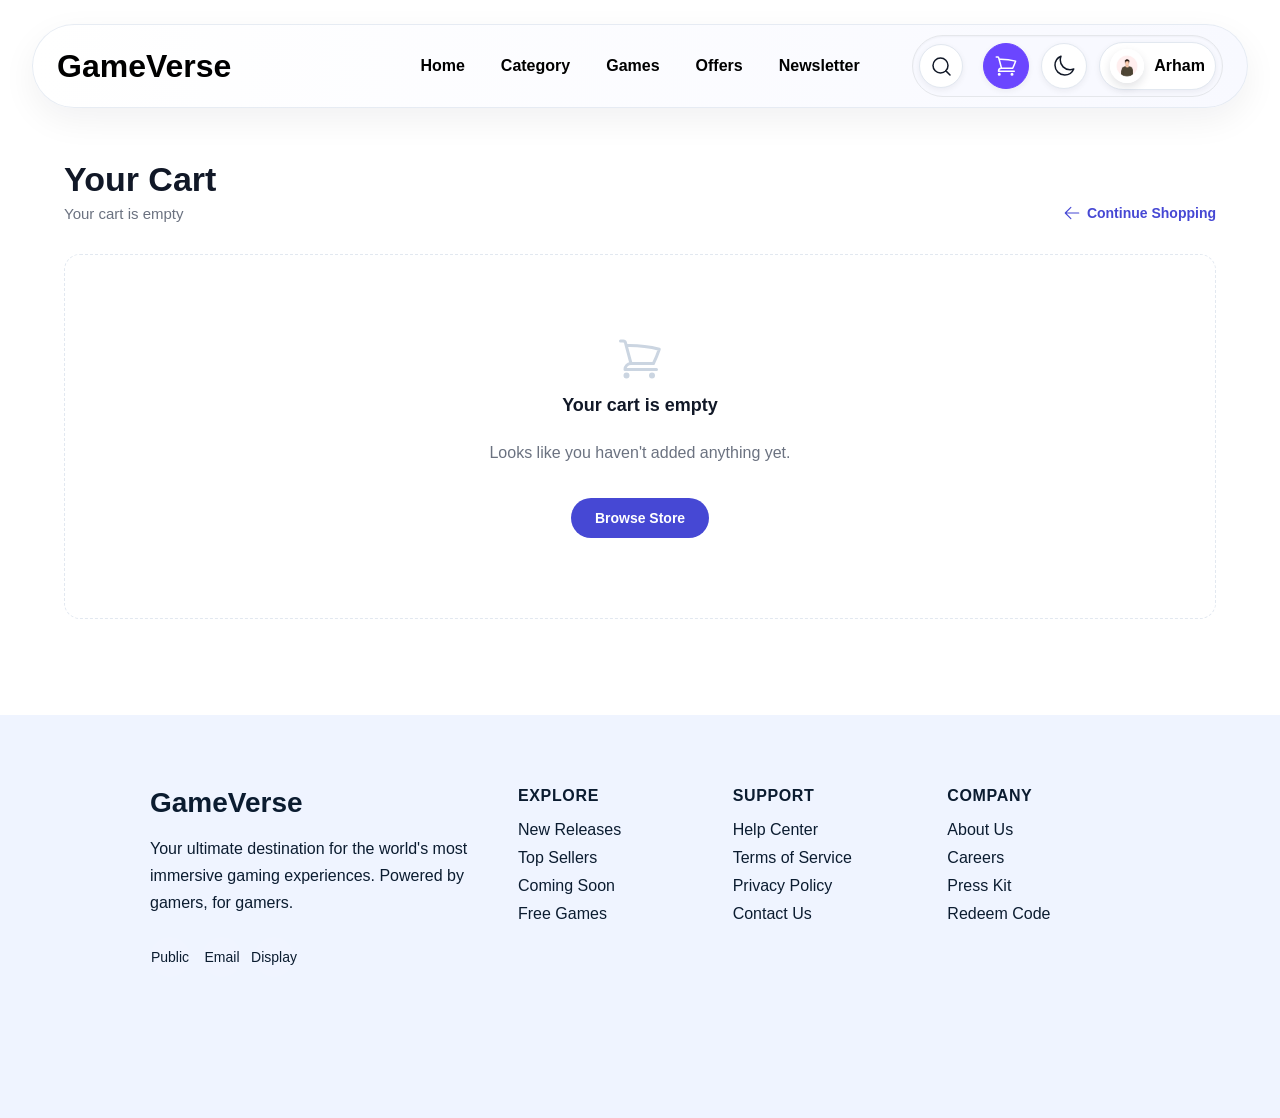
<file: cart.html>
<!doctype html>
<html lang="en">
  <head>
    <meta charset="UTF-8" />
    <meta name="viewport" content="width=device-width, initial-scale=1.0" />
    <title>Your Cart — GameVerse</title>
    <link rel="stylesheet" href="style.css" />
  </head>
  <body>
    <header>

      <!-- logo -->
      <a class="logo" href="index.html" aria-label="GameVerse home">GameVerse</a>

      <!-- navigation list -->
      <nav class="navbar" aria-label="Primary navigation">
        <ul class="menu">
          <li><a href="index.html#hero">Home</a></li>
          <li><a href="index.html#category">Category</a></li>
          <li><a href="index.html#games">Games</a></li>
          <li><a href="index.html#offers">Offers</a></li>
          <li><a href="index.html#newsletter">Newsletter</a></li>
        </ul>
      </nav>

      <!-- profile info section -->
      <div class="profile-info">
        <div class="search-wrapper">
          <button class="search-toggle" type="button" aria-label="Open search" aria-expanded="false">
            <svg xmlns="http://www.w3.org/2000/svg" fill="none" viewBox="0 0 24 24" stroke-width="1.5" stroke="currentColor" aria-hidden="true">
              <path stroke-linecap="round" stroke-linejoin="round" d="m21 21-4.35-4.35m2.35-5.15a7.5 7.5 0 1 1-15 0 7.5 7.5 0 0 1 15 0Z" />
            </svg>
          </button>
          <label class="search" aria-label="Search games">
            <input type="search" placeholder="Search games" />
            <button type="button" class="search-clear" aria-label="Clear search">&times;</button>
          </label>
        </div>

        <a class="icon-button active" href="cart.html" aria-label="Shopping cart" aria-current="page">
          <svg xmlns="http://www.w3.org/2000/svg" fill="none" viewBox="0 0 24 24" stroke-width="1.5" stroke="currentColor" aria-hidden="true">
            <path stroke-linecap="round" stroke-linejoin="round" d="M2.25 3h1.386c.51 0 .955.343 1.087.835l.383 1.437M7.5 14.25a3 3 0 0 0-3 3h15.75m-12.75-3h11.218c1.121-2.3 2.1-4.684 2.924-7.138a60.114 60.114 0 0 0-16.536-1.84M7.5 14.25 5.106 5.272M6 20.25a.75.75 0 1 1-1.5 0 .75.75 0 0 1 1.5 0Zm12.75 0a.75.75 0 1 1-1.5 0 .75.75 0 0 1 1.5 0Z" />
          </svg>
          <span class="cart-badge" id="cart-badge">0</span>
        </a>

        <button class="icon-button theme-toggle" type="button" id="theme-toggle" aria-label="Switch to dark mode">
          <svg class="icon-moon" xmlns="http://www.w3.org/2000/svg" fill="none" viewBox="0 0 24 24" stroke-width="1.5" stroke="currentColor" aria-hidden="true">
            <path stroke-linecap="round" stroke-linejoin="round" d="M21.752 15.002A9.72 9.72 0 0 1 18 15.75c-5.385 0-9.75-4.365-9.75-9.75 0-1.33.266-2.597.748-3.752A9.753 9.753 0 0 0 3 11.25C3 16.635 7.365 21 12.75 21a9.753 9.753 0 0 0 9.002-5.998Z" />
          </svg>
          <svg class="icon-sun" xmlns="http://www.w3.org/2000/svg" fill="none" viewBox="0 0 24 24" stroke-width="1.5" stroke="currentColor" aria-hidden="true">
            <path stroke-linecap="round" stroke-linejoin="round" d="M12 3v2.25m6.364.386-1.591 1.591M21 12h-2.25m-.386 6.364-1.591-1.591M12 18.75V21m-4.773-4.227-1.591 1.591M5.25 12H3m4.227-4.773L5.636 5.636M15.75 12a3.75 3.75 0 1 1-7.5 0 3.75 3.75 0 0 1 7.5 0Z" />
          </svg>
        </button>

        <div class="profile-info1">
          <img height="40px" width="40px" src="assets/images/header/profilepic.jpg" alt="Arham" />
          <span>Arham</span>
        </div>

        <button class="hamburger-menu" type="button" aria-label="Toggle navigation menu" id="hamburger-btn">
          <svg xmlns="http://www.w3.org/2000/svg" fill="none" viewBox="0 0 24 24" stroke-width="1.5" stroke="currentColor" class="hamburger-icon" aria-hidden="true">
            <path stroke-linecap="round" stroke-linejoin="round" d="M3.75 6.75h16.5M3.75 12h16.5m-16.5 5.25h16.5" />
          </svg>
          <svg xmlns="http://www.w3.org/2000/svg" fill="none" viewBox="0 0 24 24" stroke-width="1.5" stroke="currentColor" class="close-icon" aria-hidden="true">
            <path stroke-linecap="round" stroke-linejoin="round" d="M6 18 18 6M6 6l12 12" />
          </svg>
        </button>
      </div>
    </header>

    <main class="cart-page">
      <div class="cart-top">
        <div>
          <h1 class="cart-heading">Your Cart</h1>
          <p class="cart-subheading" id="cart-count-text">4 items in your cart</p>
        </div>
        <a class="continue-shopping" href="index.html">
          <svg xmlns="http://www.w3.org/2000/svg" fill="none" viewBox="0 0 24 24" stroke-width="1.5" stroke="currentColor" aria-hidden="true">
            <path stroke-linecap="round" stroke-linejoin="round" d="M10.5 19.5 3 12m0 0 7.5-7.5M3 12h18" />
          </svg>
          Continue Shopping
        </a>
      </div>

      <div class="cart-layout">
        <section class="cart-items" id="cart-items" aria-label="Cart items"></section>

        <aside class="order-summary" id="order-summary">
          <h2>Order Summary</h2>
          <div class="summary-row">
            <span>Subtotal</span>
            <span id="summary-subtotal">$0.00</span>
          </div>
          <div class="summary-row discount">
            <span>Discount</span>
            <span id="summary-discount">-$0.00</span>
          </div>

          <div class="promo-row">
            <input type="text" placeholder="Promo code" id="promo-input" />
            <button class="promo-apply" type="button" id="promo-apply">Apply</button>
          </div>

          <hr class="summary-divider" />

          <div class="summary-total">
            <span>Total</span>
            <span id="summary-total">$0.00</span>
          </div>

          <button class="checkout-btn" type="button">Proceed to Checkout</button>

          <div class="secure-note">
            <svg xmlns="http://www.w3.org/2000/svg" fill="none" viewBox="0 0 24 24" stroke-width="1.5" stroke="currentColor" aria-hidden="true">
              <path stroke-linecap="round" stroke-linejoin="round" d="M16.5 10.5V6.75a4.5 4.5 0 1 0-9 0v3.75m-.75 11.25h10.5a2.25 2.25 0 0 0 2.25-2.25v-6.75a2.25 2.25 0 0 0-2.25-2.25H6.75a2.25 2.25 0 0 0-2.25 2.25v6.75a2.25 2.25 0 0 0 2.25 2.25Z" />
            </svg>
            Secure checkout
          </div>
        </aside>
      </div>

      <div class="cart-empty" id="cart-empty">
        <svg xmlns="http://www.w3.org/2000/svg" fill="none" viewBox="0 0 24 24" stroke-width="1.5" stroke="currentColor" aria-hidden="true">
          <path stroke-linecap="round" stroke-linejoin="round" d="M2.25 3h1.386c.51 0 .955.343 1.087.835l.383 1.437M7.5 14.25a3 3 0 0 0-3 3h15.75m-12.75-3h11.218c1.121-2.3 2.1-4.684 2.924-7.138a60.114 60.114 0 0 0-16.536-1.84M7.5 14.25 5.106 5.272M6 20.25a.75.75 0 1 1-1.5 0 .75.75 0 0 1 1.5 0Zm12.75 0a.75.75 0 1 1-1.5 0 .75.75 0 0 1 1.5 0Z" />
        </svg>
        <h3>Your cart is empty</h3>
        <p>Looks like you haven't added anything yet.</p>
        <a class="browse-link" href="index.html">Browse Store</a>
      </div>
    </main>

    <!-- footer section -->
    <footer class="site-footer" id="footer">
      <div class="footer-container">
        <div class="footer-brand">
          <a class="footer-logo" href="index.html">GameVerse</a>
          <p>
            Your ultimate destination for the world's most immersive gaming
            experiences. Powered by gamers, for gamers.
          </p>
          <div class="footer-socials" aria-label="Social links">
            <a href="#" aria-label="Public">Public</a>
            <a href="#" aria-label="Email">Email</a>
            <a href="#" aria-label="Display">Display</a>
          </div>
        </div>

        <div class="footer-links">
          <div>
            <h3>Explore</h3>
            <ul>
              <li><a href="index.html#games">New Releases</a></li>
              <li><a href="index.html#games">Top Sellers</a></li>
              <li><a href="index.html#games">Coming Soon</a></li>
              <li><a href="index.html#games">Free Games</a></li>
            </ul>
          </div>

          <div>
            <h3>Support</h3>
            <ul>
              <li><a href="#">Help Center</a></li>
              <li><a href="#">Terms of Service</a></li>
              <li><a href="#">Privacy Policy</a></li>
              <li><a href="#">Contact Us</a></li>
            </ul>
          </div>

          <div>
            <h3>Company</h3>
            <ul>
              <li><a href="#">About Us</a></li>
              <li><a href="#">Careers</a></li>
              <li><a href="#">Press Kit</a></li>
              <li><a href="#">Redeem Code</a></li>
            </ul>
          </div>
        </div>
      </div>

      <div class="footer-bottom">
        <p>© 2024 GameVerse Inc. All rights reserved.</p>
        <div class="footer-language">
          <span>English (US)</span>
          <span>USD ($)</span>
        </div>
      </div>
    </footer>

    <!-- checkout confirmation modal -->
    <div class="checkout-modal-overlay" id="checkout-modal">
      <div class="checkout-modal" role="dialog" aria-modal="true" aria-labelledby="checkout-modal-title">
        <div class="checkout-modal-icon">
          <svg xmlns="http://www.w3.org/2000/svg" fill="none" viewBox="0 0 24 24" stroke-width="2" stroke="currentColor" aria-hidden="true">
            <path stroke-linecap="round" stroke-linejoin="round" d="m4.5 12.75 6 6 9-13.5" />
          </svg>
        </div>
        <h2 id="checkout-modal-title">Order Confirmed!</h2>
        <p class="checkout-modal-text">Thanks for shopping with GameVerse. Your order is on its way.</p>
        <div class="checkout-modal-details">
          <div class="checkout-modal-row">
            <span>Order Number</span>
            <span id="checkout-order-number">#GV-000000</span>
          </div>
          <div class="checkout-modal-row">
            <span>Total Paid</span>
            <span id="checkout-order-total">$0.00</span>
          </div>
        </div>
        <button class="checkout-modal-close" id="checkout-modal-close" type="button">Continue Shopping</button>
      </div>
    </div>

    <script src="script.js"></script>
  </body>
</html>
</file>
<file: style.css>
* {
    box-sizing: border-box;
}

html {
    scroll-behavior: smooth;
}

body {
    margin: 0;
    font-family: Arial, sans-serif;
    overflow-x: hidden;
    transition: background-color 0.3s ease, color 0.3s ease;
}

section[id] {
    scroll-margin-top: 120px;
}

header{
    display: grid;
    grid-template-columns: 1fr auto 1fr;
    align-items:center;
    width: calc(100% - 64px);
    max-width: 1400px;
    margin: 0 auto;
    left: 0;
    right: 0;
    min-height: 80px;
    padding: 10px 24px;
    background: linear-gradient(90deg, #ffffff 0%, #f8f9ff 100%);
    backdrop-filter: blur(12px);
    -webkit-backdrop-filter: blur(12px);
    border: 1px solid rgba(226, 232, 240, 0.8);
    border-radius: 999px;
    position:fixed;
    top: 24px;
    z-index:100;
    box-shadow: 0 12px 35px rgba(15, 23, 42, 0.06);
    animation: nav-enter 0.55s ease-out both;
}
.logo{
    justify-self: start;
    text-decoration: none;
    font-size: 32px;
    font-weight: 600;
    color: black;
    padding-left: 0;
}
.navbar {
    justify-self: center;
}

svg{
    width:24px;
    height:24px;
}
.menu {
    margin: 0;
    padding: 0;
    display:flex;
    flex-direction:row;
    align-items:center;
    justify-content: center;
    gap:36px;
}
.menu li{
    list-style-type:none;
}
.menu a{
    position: relative;
    display: block;
    padding: 10px 0;
    text-decoration:none;
    color:black;
    font-weight:600;
    font-size:16px;
    transition: color 0.25s ease;
}
.menu a::after {
    position: absolute;
    right: 0;
    bottom: 3px;
    left: 0;
    height: 3px;
    border-radius: 999px;
    background: #6b46ff;
    content: "";
    transform: scaleX(0);
    transform-origin: left;
    transition: transform 0.3s ease;
}
.menu a:hover,
.menu a:focus-visible,
.menu a.active {
    color: #6b46ff;
}
.menu a:hover::after,
.menu a:focus-visible::after,
.menu a.active::after {
    transform: scaleX(1);
}
.profile-info{
    display:flex;
    align-items:center;
    justify-self: end;
    gap:12px;
    padding: 6px;
    border: 1px solid #e5e7eb;
    border-radius: 999px;
    background: rgba(248, 249, 255, 0.95);
    box-shadow: inset 0 1px 2px rgba(15, 23, 42, 0.04);
}
.search-wrapper {
    position: relative;
    display: flex;
    align-items: center;
    min-width: 44px;
}
.search-toggle {
    display: grid;
    place-items: center;
    width: 44px;
    height: 44px;
    border: 1px solid #e2e8f0;
    border-radius: 50%;
    background: white;
    color: #111827;
    cursor: pointer;
    box-shadow: 0 2px 6px rgba(15, 23, 42, 0.06);
    transition: transform 0.2s ease, background-color 0.2s ease, color 0.2s ease;
    flex-shrink: 0;
    z-index: 2;
}
.search-toggle:hover,
.search-toggle:focus-visible {
    background: #6b46ff;
    color: #fff;
    transform: translateY(-1px);
}
.search {
    position: relative;
    display: flex;
    align-items: center;
    width: 0;
    margin-left: 8px;
    padding: 0;
    border: 0;
    border-radius: 999px;
    background: transparent;
    opacity: 0;
    pointer-events: none;
    overflow: hidden;
    transition: width 0.25s ease, opacity 0.25s ease, padding 0.25s ease;
}
.search.is-open {
    width: 220px;
    padding: 10px 34px 10px 14px;
    border: 1px solid #e2e8f0;
    background: white;
    opacity: 1;
    pointer-events: auto;
    box-shadow: 0 8px 18px rgba(15, 23, 42, 0.08);
    overflow: visible;
}
.search input {
    width: 100%;
    border: 0;
    outline: 0;
    font: inherit;
    background: transparent;
    -webkit-appearance: none;
    appearance: none;
}
.search input::-webkit-search-cancel-button,
.search input::-webkit-search-decoration {
    -webkit-appearance: none;
    appearance: none;
}
.search-clear {
    display: none;
    position: absolute;
    right: 12px;
    top: 50%;
    transform: translateY(-50%);
    border: 0;
    background: transparent;
    color: #6b7280;
    font-size: 20px;
    line-height: 1;
    cursor: pointer;
    padding: 0;
}
.search-clear.is-visible { display: block; }
.search-clear:hover { color: #6b46ff; }

.icon-button {
    display: grid;
    place-items: center;
    padding: 10px;
    border: 1px solid #e2e8f0;
    border-radius: 999px;
    color: #111827;
    background: white;
    cursor: pointer;
    box-shadow: 0 2px 6px rgba(15, 23, 42, 0.06);
    transition: transform 0.2s ease, background-color 0.2s ease, color 0.2s ease;
}
.icon-button:hover,
.icon-button:focus-visible {
    background: #6b46ff;
    color: #fff;
    transform: translateY(-1px);
}

/* theme toggle icon swap */
.theme-toggle .icon-sun { display: none; }
.theme-toggle .icon-moon { display: block; }
html.dark-mode .theme-toggle .icon-sun { display: block; }
html.dark-mode .theme-toggle .icon-moon { display: none; }

.profile-info1{
    display:flex;
    flex-direction:row;
    align-items:center;
    gap:10px;
    padding: 6px 10px;
    border: 1px solid #e2e8f0;
    border-radius: 999px;
    background: white;
    font-weight: 600;
    box-shadow: 0 2px 6px rgba(15, 23, 42, 0.06);
}
.profile-info1 img {
    width: 34px;
    height: 34px;
    border-radius: 50%;
    object-fit: cover;
    border: 2px solid #fff;
    box-shadow: 0 4px 10px rgba(15, 23, 42, 0.12);
}

.hamburger-menu {
    display: none;
}

.hero{
    position: relative;
    isolation: isolate;
    overflow: hidden;
    display:flex;
    flex-direction:column;
    align-items:flex-start;
    justify-content:flex-start;
    gap:24px;
    min-height: 100vh;
    padding: 300px 50px 0 150px;
}
.hero::before {
    position: absolute;
    z-index: -1;
    inset: 0;
    background-image:
        linear-gradient(180deg, rgba(248, 249, 255, 0.08) 0%, rgba(248, 249, 255, 0.92) 100%),
        url("assets/images/hero/heroimage.jpg");
    background-position: top center;
    background-repeat: no-repeat;
    background-size: cover;
    content: "";
}


.latest-release{
    display:flex;
    flex-direction:row;
    align-items:center;
    justify-content:center;
    gap:8px;
    color:#fffbff;
    background-color: #6063ee;
    width: 300px;
    height: 40px;
    border-radius: 100px;
    animation: content-enter 0.55s 0.2s ease-out both;
}
.latest-release svg{
    width:20px;
    height:20px;
}
.latest-release h4{
    font-size:12px;
    text-transform:uppercase;
}

.explore-heading{
    display:flex;
    flex-direction:column;
    align-items:flex-start;
    justify-content:flex-start;
    gap:16px;
    width: 600px;
    animation: content-enter 0.65s 0.35s ease-out both;
}
.adventure-heading{
    font-size: 60px;
    font-weight: 700;
    color: #111827;
    margin-bottom:0;
}
.explore-heading p{
    font-size: 18px;
    font-weight: 400;
    color: #4b5563;
    margin-top:0;
}

.explore-button{
    display:flex;
    flex-direction:row;
    align-items:center;
    justify-content:flex-start;
    gap:10px;
    width: 600px;
    height: 80px;
    font-weight: 600;
    cursor: pointer;
    animation: content-enter 0.6s 0.5s ease-out both;
}
.explore-button .browse{
    width: 140px;
    height: 60px;
    border-radius: 12px;
    object-fit: cover;
    background: #4648d4;
    color: white;
    font-size: 15px;
    font-weight:bold;
    cursor:pointer;
    border: 1px solid #0003b1;
}
.explore-button .trailer{
    width: 140px;
    height: 60px;
    border-radius: 12px;
    object-fit: cover;
    background: white;
    color: black;
    font-size: 15px;
    font-weight:bold;
    cursor:pointer;
    border: 1px solid #cbd5e1;
}

.browse:hover {
    box-shadow: 0 4px 4px rgba(0, 0, 0, 0.25);
}
.trailer:hover {
    box-shadow: 0 4px 4px rgba(0, 0, 0, 0.25);
    background-color: #e6e7e8;
}

.category-container {
    padding: 96px 150px;
    background: #fff;
}

.category-header {
    display: flex;
    align-items: center;
    justify-content: space-between;
    gap: 24px;
    margin-bottom: 36px;
}

.category-header h2 {
    margin: 0 0 10px;
    color: #111827;
    font-size: 36px;
    text-transform: capitalize;
}

.category-header p {
    margin: 0;
    color: #4b5563;
    font-size: 16px;
}

.view-all {
    display: inline-flex;
    align-items: center;
    gap: 8px;
    padding: 0;
    border: 0;
    background: transparent;
    color: #111827;
    font: inherit;
    font-weight: 700;
    text-decoration: none;
    white-space: nowrap;
    cursor: pointer;
    transition: color 0.25s ease, transform 0.25s ease;
}

.view-all svg {
    width: 20px;
    height: 20px;
    transition: transform 0.25s ease;
}

.view-all:hover,
.view-all:focus-visible {
    color: #6b46ff;
}

.view-all:hover svg,
.view-all:focus-visible svg {
    transform: translateX(4px);
}

.category-container{
    background-color: #f8f9ff;
}

.category-cards {
    display: grid;
    grid-template-columns: repeat(5, minmax(0, 1fr));
    gap: 20px;
}

.card {
    display: flex;
    flex-direction: column;
    align-items: center;
    justify-content: center;
    min-height: 180px;
    padding: 28px 20px;
    border: 1px solid #e5e7eb;
    border-radius: 16px;
    background: #e5eeff;
    color: #111827;
    cursor: pointer;
    transition: background-color 0.3s ease, color 0.3s ease, transform 0.3s ease, box-shadow 0.3s ease;
}

.card img {
    width: 58px;
    height: 58px;
    object-fit: contain;
    transition: filter 0.3s ease;
}

.card h3 {
    margin: 18px 0 0;
    font-size: 17px;
    text-transform: capitalize;
}

.card:hover {
    background-color: #6b46ff;
    color: #fff;
    transform: translateY(-8px);
    box-shadow: 0 14px 24px rgba(107, 70, 255, 0.25);
}

.card:hover img {
    filter: brightness(0) invert(1);
}

.festured-games {
    padding: 96px 150px;
    background-color: #f8f9ff;
}

.feature-container {
    max-width: 1680px;
    margin: 0 auto;
}

.feature-head {
    display: flex;
    align-items: center;
    justify-content: space-between;
    gap: 24px;
    margin-bottom: 36px;
}

.feature-head > div {
    flex: 1;
}

.festured-games-heading {
    margin: 0 0 10px;
    color: #111827;
    font-size: 36px;
}

.featured-games-content {
    margin: 0;
    color: #4b5563;
    font-size: 16px;
}

.feature-cards-container {
    display: grid;
    grid-template-columns: repeat(4, minmax(0, 1fr));
    gap: 24px;
}

.feature-card {
    position: relative;
    overflow: hidden;
    border: 1px solid #e5e7eb;
    border-radius: 16px;
    background: #fff;
    box-shadow: 0 8px 20px rgba(17, 24, 39, 0.08);
    transition: transform 0.3s ease, box-shadow 0.3s ease;
}

.feature-card.is-hidden {
    display: none;
}

.feature-card:hover {
    transform: translateY(-8px);
    box-shadow: 0 16px 30px rgba(17, 24, 39, 0.14);
}

.feature-card-image {
    display: block;
    width: 100%;
    height: 230px;
    object-fit: cover;
    background: #e5e7eb;
}

.top-rated {
    position: absolute;
    top: 16px;
    left: 16px;
    padding: 7px 12px;
    border-radius: 999px;
    color: #fff;
    background: #6b46ff;
    font-size: 13px;
    font-weight: 700;
}

.feature-card-details {
    padding: 20px;
}

.feature-card-title-row {
    display: flex;
    align-items: center;
    justify-content: space-between;
    gap: 16px;
}

.feature-card-title-row h3 {
    margin: 0;
    color: #111827;
    font-size: 20px;
}

.game-price {
    color: #111827;
    font-size: 18px;
    font-weight: 700;
    white-space: nowrap;
}

.game-category {
    margin: 8px 0 20px;
    color: #6b7280;
    font-size: 14px;
}

.add-to-cart {
    width: 100%;
    padding: 13px 16px;
    border: 0;
    border-radius: 10px;
    color: #fff;
    background: #4648d4;
    font: inherit;
    font-weight: 700;
    cursor: pointer;
    transition: background-color 0.25s ease, transform 0.25s ease;
}

.add-to-cart:hover,
.add-to-cart:focus-visible {
    background: #3537b8;
    transform: translateY(-2px);
}

.special-offers {
    padding: 96px 150px;
    background: #f8f9ff;
}

.offer-head {
    display: flex;
    align-items: center;
    justify-content: space-between;
    gap: 24px;
    margin-bottom: 36px;
}

.special-offers-heading {
    margin: 0 0 10px;
    color: #111827;
    font-size: 36px;
}

.special-offers-content {
    margin: 0;
    color: #4b5563;
    font-size: 16px;
}

.special-offers-container {
    display: grid;
    grid-template-columns: repeat(2, minmax(0, 1fr));
    gap: 24px;
}

.special-offer-card {
    display: flex;
    min-height: 260px;
    overflow: hidden;
    border: 1px solid #e5e7eb;
    border-radius: 16px;
    background: #fff;
    box-shadow: 0 8px 20px rgba(17, 24, 39, 0.08);
    transition: transform 0.3s ease, box-shadow 0.3s ease;
}

.special-offer-card:hover {
    transform: translateY(-6px);
    box-shadow: 0 16px 30px rgba(17, 24, 39, 0.14);
}

.special-offer-card.is-hidden {
    display: none;
}

.special-offer-card-image {
    flex: 0 0 35%;
    width: 35%;
    height: 100%;
    object-fit: cover;
}
.cyberpunk{
    object-position:bottom;
}

.special-offer-card-details {
    display: flex;
    flex: 1;
    flex-direction: column;
    align-items: flex-start;
    min-width: 0;
    padding: 28px;
}

.discount-badge {
    margin-bottom: 14px;
    padding: 7px 12px;
    border-radius: 999px;
    color: #fff;
    background: #dc2626;
    font-size: 14px;
    font-weight: 700;
}

.special-offer-card-details h3 {
    margin: 0;
    color: #111827;
    font-size: 28px;
    line-height: 1.15;
}

.special-offer-card-details p {
    margin: 12px 0 20px;
    color: #4b5563;
    font-size: 16px;
    line-height: 1.55;
}

.offer-prices {
    display: flex;
    align-items: center;
    gap: 10px;
    margin-top: auto;
}

.offer-price {
    color: #111827;
    font-size: 26px;
    font-weight: 700;
}

.original-price {
    color: #6b7280;
    font-size: 16px;
}

.buy-now {
    width: 100%;
    margin-top: 18px;
    padding: 13px 16px;
    border: 0;
    border-radius: 10px;
    color: #fff;
    background: #4648d4;
    font: inherit;
    font-size: 16px;
    font-weight: 700;
    cursor: pointer;
    transition: background-color 0.25s ease, transform 0.25s ease;
}

.buy-now:hover,
.buy-now:focus-visible {
    background: #3537b8;
    transform: translateY(-2px);
}

.newsletter-section {
    padding: 96px 150px;
    background-color: #f8f9ff;
}

.newsletter-container {
    display: flex;
    flex-direction: column;
    justify-content: center;
    align-items: center;
    margin: 0 auto;
    padding: 100px 40px;
    border-radius: 24px;
    background-color: #3537b8;
    color: #fff;
    text-align: center;
    box-shadow: 0 16px 36px rgba(17, 24, 39, 0.16);
}

.newsletter-content-wrap {
    max-width: 720px;
}

.newsletter-heading {
    margin: 0 0 12px;
    font-size: 36px;
    color: #fff;
}

.newsletter-content {
    margin: 0 0 24px;
    font-size: 16px;
    line-height: 1.7;
    color: rgba(255, 255, 255, 0.9);
}

.newsletter-form {
    display: flex;
    gap: 12px;
    width: min(100%, 520px);
    margin-bottom: 16px;
}

.newsletter-form input {
    flex: 1;
    padding: 14px 16px;
    border: 0;
    border-radius: 999px;
    outline: 0;
    font: inherit;
}

.subscribe-btn {
    padding: 14px 24px;
    border: 0;
    border-radius: 999px;
    background: #fff;
    color: #3537b8;
    font: inherit;
    font-weight: 700;
    cursor: pointer;
    transition: transform 0.25s ease, box-shadow 0.25s ease;
}

.subscribe-btn:hover,
.subscribe-btn:focus-visible {
    transform: translateY(-2px);
    box-shadow: 0 8px 20px rgba(17, 24, 39, 0.18);
}

.scroll-reveal {
    opacity: 0;
    transform: translateY(16px);
    transition:
        opacity 0.32s ease-out,
        transform 0.32s ease-out;
    transition-delay: var(--reveal-delay, 0ms);
    will-change: opacity, transform;
}

.scroll-reveal.is-visible {
    opacity: 1;
    transform: translateY(0);
}

.newsletter-disclaimer {
    margin: 0;
    font-size: 14px;
    color: rgba(255, 255, 255, 0.8);
}

.sr-only {
    position: absolute;
    width: 1px;
    height: 1px;
    padding: 0;
    margin: -1px;
    overflow: hidden;
    clip: rect(0, 0, 0, 0);
    white-space: nowrap;
    border: 0;
}

@keyframes nav-enter {
    from { opacity: 0; transform: translateY(-18px); }
    to { opacity: 1; transform: translateY(0); }
}

@keyframes content-enter {
    from { opacity: 0; transform: translateY(24px); }
    to { opacity: 1; transform: translateY(0); }
}

@keyframes slide-down {
    from {
        opacity: 0;
        transform: translateY(-10px);
    }
    to {
        opacity: 1;
        transform: translateY(0);
    }
}

.site-footer {
    background: #eff4ff;
    color:#0b1c30;
    padding: 72px 150px 32px;
}

.footer-container {
    display: flex;
    justify-content: space-between;
    gap: 48px;
    margin-bottom: 40px;
}

.footer-brand {
    max-width: 320px;
}

.footer-logo {
    display: inline-block;
    margin-bottom: 16px;
    color: #0b1c30;
    font-size: 28px;
    font-weight: 700;
    text-decoration: none;
}

.footer-brand p {
    margin: 0 0 20px;
    color: #0b1c30;
    line-height: 1.7;
}

.footer-socials {
    display: flex;
    gap: 12px;
}

.footer-socials a {
    display: inline-flex;
    align-items: center;
    justify-content: center;
    width: 40px;
    height: 40px;
    border-radius: 50%;
    background: rgba(255, 255, 255, 0.08);
    color: #0b1c30;
    text-decoration: none;
    font-size: 14px;
    transition: background-color 0.25s ease;
}

.footer-socials a:hover,
.footer-socials a:focus-visible {
    background: #6b46ff;
}

.footer-links {
    display: grid;
    grid-template-columns: repeat(3, minmax(0, 1fr));
    gap: 32px;
    flex: 1;
}

.footer-links h3 {
    margin: 0 0 16px;
    color: #0b1c30;
    font-size: 16px;
    text-transform: uppercase;
    letter-spacing: 0.04em;
}

.footer-links ul {
    margin: 0;
    padding: 0;
    list-style: none;
}

.footer-links li + li {
    margin-top: 10px;
}

.footer-links a {
    color: #0b1c30;
    text-decoration: none;
    transition: color 0.25s ease;
}

.footer-links a:hover,
.footer-links a:focus-visible {
    color:#6b46ff ;
}

.footer-bottom {
    display: flex;
    justify-content: space-between;
    align-items: center;
    padding-top: 24px;
    border-top: 1px solid rgba(255, 255, 255, 0.12);
    color: #0b1c30;
    font-size: 14px;
}

.footer-language {
    display: flex;
    gap: 18px;
}

@media (max-width: 850px) {
    .site-footer {
        padding: 64px 24px 32px;
    }

    .footer-container {
        flex-direction: column;
        gap: 32px;
    }

    .footer-links {
        grid-template-columns: repeat(2, minmax(0, 1fr));
    }
}

@media (max-width: 650px) {
    .footer-links {
        grid-template-columns: 1fr;
    }

    .footer-bottom {
        flex-direction: column;
        align-items: flex-start;
        gap: 10px;
    }
}

@media (prefers-reduced-motion: reduce) {
    *, *::before, *::after {
        animation-duration: 0.01ms !important;
        animation-iteration-count: 1 !important;
        scroll-behavior: auto !important;
    }

    .scroll-reveal {
        opacity: 1;
        transform: none;
        transition: none;
    }
}

/* ============== RESPONSIVE (NAVBAR) ============== */
@media (max-width: 1200px) {
    .menu {
        gap: 20px;
    }
    .profile-info {
        gap: 12px;
    }
    .search input {
        width: 100px;
    }
}

@media (max-width: 1024px) {
    header {
        display: flex;
        flex-wrap: wrap;
        align-items: center;
        justify-content: space-between;
        gap: 12px;
        padding: 12px 24px;
        top: 16px;
        width: calc(100% - 32px);
        min-height: auto;
        border-radius: 24px;
    }
    .logo {
        order: 1;
        padding-left: 0;
    }

    .hamburger-menu {
        order: 2;
        display: flex;
        align-items: center;
        justify-content: center;
        background: none;
        border: none;
        cursor: pointer;
        padding: 6px;
        color: #111827;
        transition: transform 0.2s ease, color 0.2s ease;
    }
    .hamburger-menu:hover,
    .hamburger-menu:focus-visible {
        color: #6b46ff;
    }
    .hamburger-menu svg {
        width: 24px;
        height: 24px;
    }
    .hamburger-menu .close-icon {
        display: none;
    }
    header.menu-open .hamburger-menu .hamburger-icon {
        display: none;
    }
    header.menu-open .hamburger-menu .close-icon {
        display: block;
    }

    /* both nav links and the icon row live in the same dropdown */
    .navbar,
    .profile-info {
        display: none;
        order: 3;
        flex-basis: 100%;
        width: 100%;
    }
    .navbar {
        border-top: 1px solid rgba(226, 232, 240, 0.8);
        padding-top: 16px;
        margin-top: 4px;
    }
    header.menu-open .navbar,
    header.menu-open .profile-info {
        display: flex;
        animation: slide-down 0.25s ease-out forwards;
    }
    header.menu-open .navbar {
        display: block;
    }
    header.menu-open {
        border-radius: 24px !important;
        padding-bottom: 20px;
    }

    .menu {
        flex-direction: column;
        align-items: stretch;
        gap: 8px;
        width: 100%;
    }
    .menu li {
        width: 100%;
    }
    .menu a {
        padding: 10px 16px;
        border-radius: 8px;
        transition: background-color 0.2s ease, color 0.2s ease;
    }
    .menu a:hover,
    .menu a.active {
        background-color: rgba(107, 70, 255, 0.08);
    }
    .menu a::after {
        display: none;
    }

    /* profile-info reflows as a centered icon row inside the dropdown */
    .profile-info {
        order: 4;
        flex-wrap: wrap;
        justify-content: center;
        gap: 14px;
        padding: 16px 0 0;
        margin: 0;
        border: 0;
        border-top: 1px solid rgba(226, 232, 240, 0.8);
        border-radius: 0;
        background: transparent;
        box-shadow: none;
    }

    .search-toggle.is-open {
        background: #6b46ff;
        color: #fff;
    }

    html.dark-mode .profile-info {
        background: transparent;
        border-top-color: rgba(255,255,255,0.08);
    }

    .category-container { padding: 72px 24px; }
    .festured-games { padding: 72px 24px; }
    .special-offers { padding: 72px 24px; }
    .feature-cards-container { grid-template-columns: repeat(2, minmax(0, 1fr)); }
    .category-cards {
        grid-template-columns: repeat(5, minmax(150px, 1fr));
        overflow-x: auto;
        padding-bottom: 8px;
    }
}

@media (max-width: 650px) {
    header {
        gap: 12px;
        padding: 14px 18px;
        top: 12px;
        width: calc(100% - 24px);
        border-radius: 24px;
    }
    .hero {
        min-height: 100svh;
        padding: 200px 24px 64px;
    }
    .latest-release {
        width: auto;
        padding: 0 18px;
    }
    .explore-heading,
    .explore-button {
        width: 100%;
    }
    .adventure-heading { font-size: 40px; }

    .search-toggle {
        width: 40px;
        height: 40px;
    }
    .profile-info1 img {
        width: 30px;
        height: 30px;
    }
    .profile-info1 span {
        font-size: 14px;
    }

    .category-header { align-items: flex-start; }
    .category-header h2 { font-size: 28px; }
    .festured-games-heading { font-size: 28px; }
    .special-offers-heading { font-size: 28px; }
    .feature-cards-container { grid-template-columns: 1fr; }
    .special-offers-container { grid-template-columns: 1fr; }
    .special-offer-card { min-height: 240px; }
    .special-offer-card-details { padding: 24px; }
    .newsletter-section { padding: 72px 24px; }
    .newsletter-container { padding: 40px 24px; }
    .newsletter-form { flex-direction: column; width: 100%; }
    .newsletter-form input,
    .subscribe-btn { width: 100%; }
    .newsletter-heading { font-size: 28px; }
}

/* Small-screen navbar improvements (<= 430px) */
@media (max-width: 430px) {
    header {
        padding: 10px 14px;
        min-height: 56px;
        top: 12px;
        width: calc(100% - 20px);
    }

    .logo {
        font-size: 24px;
    }

    .search-toggle {
        width: 38px;
        height: 38px;
    }
    .profile-info1 img {
        width: 26px;
        height: 26px;
    }
    .profile-info1 span {
        font-size: 13px;
    }

    header.menu-open .navbar,
    header.menu-open .profile-info {
        background: white;
        margin-top: 12px;
        border-radius: 12px;
        padding: 12px 12px 16px;
        box-shadow: 0 10px 30px rgba(2,6,23,0.08);
        border-top: 0;
    }
    header.menu-open .profile-info {
        margin-top: 0;
        border-radius: 0 0 12px 12px;
        box-shadow: none;
    }

    html.dark-mode header.menu-open .navbar,
    html.dark-mode header.menu-open .profile-info {
        background: #1a1d27;
        box-shadow: 0 10px 30px rgba(0,0,0,0.4);
    }

    .menu {
        display: flex;
        flex-direction: column;
        align-items: stretch;
        gap: 8px;
    }

    .menu a { padding: 10px 12px; }
}

/* ============== DARK THEME ============== */
html.dark-mode body { background-color: #0f1117; color: #e5e7eb; }

html.dark-mode header {
    background: linear-gradient(90deg, #15171f 0%, #1a1d27 100%);
    border-color: rgba(255,255,255,0.08);
    box-shadow: 0 12px 35px rgba(0,0,0,0.4);
}
html.dark-mode .logo,
html.dark-mode .menu a { color: #f1f5f9; }
html.dark-mode .menu a:hover,
html.dark-mode .menu a.active { color: #6b46ff; }

@media (min-width: 1025px) {
    html.dark-mode .profile-info { background: rgba(26,29,39,0.95); border-color: rgba(255,255,255,0.08); }
}
html.dark-mode .search-toggle,
html.dark-mode .icon-button,
html.dark-mode .profile-info1 { background: #1a1d27; border-color: rgba(255,255,255,0.08); color: #f1f5f9; }
html.dark-mode .search.is-open { background: #1a1d27; border-color: rgba(255,255,255,0.08); }
html.dark-mode .search input { color: #f1f5f9; }
html.dark-mode .hamburger-menu { color: #f1f5f9; }
html.dark-mode .search-clear { color: #9ca3af; }
html.dark-mode .search-clear:hover { color: #9f7aea; }

html.dark-mode .hero::before {
    background-image:
        linear-gradient(180deg, rgba(15,17,23,0.2) 0%, rgba(15,17,23,0.94) 100%),
        url("assets/images/hero/heroimage.jpg");
}
html.dark-mode .adventure-heading { color: #f8fafc; }
html.dark-mode .explore-heading p { color: #cbd5e1; }
html.dark-mode .explore-button .trailer { background: #1a1d27; color: #f1f5f9; border-color: rgba(255,255,255,0.1); }

html.dark-mode .category-container,
html.dark-mode .festured-games,
html.dark-mode .special-offers,
html.dark-mode .newsletter-section { background-color: #0f1117; }

html.dark-mode .category-header h2,
html.dark-mode .festured-games-heading,
html.dark-mode .special-offers-heading,
html.dark-mode .view-all { color: #f8fafc; }

html.dark-mode .category-header p,
html.dark-mode .featured-games-content,
html.dark-mode .special-offers-content { color: #9ca3af; }

html.dark-mode .card { background: #1a1d27; border-color: rgba(255,255,255,0.08); color: #f1f5f9; }
html.dark-mode .feature-card,
html.dark-mode .special-offer-card { background: #1a1d27; border-color: rgba(255,255,255,0.08); box-shadow: 0 8px 20px rgba(0,0,0,0.3); }
html.dark-mode .feature-card-title-row h3,
html.dark-mode .game-price,
html.dark-mode .special-offer-card-details h3 { color: #f8fafc; }
html.dark-mode .game-category,
html.dark-mode .special-offer-card-details p,
html.dark-mode .original-price { color: #9ca3af; }

html.dark-mode .site-footer { background: #0b0d12; color: #e5e7eb; }
html.dark-mode .footer-logo,
html.dark-mode .footer-brand p,
html.dark-mode .footer-links h3,
html.dark-mode .footer-links a,
html.dark-mode .footer-bottom { color: #e5e7eb; }
html.dark-mode .footer-socials a { background: rgba(255,255,255,0.06); color: #e5e7eb; }


/* ============== CART PAGE — append to style.css ============== */

/* the cart icon is now a real link, not just a button — this keeps it
   visually identical to your other icon-buttons */
.icon-button {
    position: relative;
    text-decoration: none;
}

/* highlights the cart icon when the user is currently on cart.html */
.icon-button.active {
    background: #6b46ff;
    color: #fff;
    border-color: #6b46ff;
}
html.dark-mode .icon-button.active {
    background: #6b46ff;
    color: #fff;
    border-color: #6b46ff;
}

/* red count badge shown on the cart icon */
.cart-badge {
    display: none;
    position: absolute;
    top: -4px;
    right: -4px;
    min-width: 18px;
    height: 18px;
    padding: 0 4px;
    align-items: center;
    justify-content: center;
    border-radius: 999px;
    background: #dc2626;
    color: #fff;
    font-size: 11px;
    font-weight: 700;
    line-height: 1;
    border: 2px solid #f8f9ff;
}
html.dark-mode .cart-badge { border-color: #15171f; }
.cart-badge.is-visible { display: flex; }

.cart-page {
    max-width: 1200px;
    margin: 0 auto;
    padding: 160px 24px 96px;
}

.cart-top {
    display: flex;
    align-items: flex-end;
    justify-content: space-between;
    flex-wrap: wrap;
    gap: 16px;
    margin-bottom: 32px;
}

.cart-heading {
    margin: 0 0 6px;
    font-size: 34px;
    font-weight: 700;
    color: #111827;
}
html.dark-mode .cart-heading { color: #f8fafc; }

.cart-subheading {
    margin: 0;
    color: #6b7280;
    font-size: 15px;
}
html.dark-mode .cart-subheading { color: #9ca3af; }

.continue-shopping {
    display: inline-flex;
    align-items: center;
    gap: 6px;
    color: #4648d4;
    font-weight: 700;
    font-size: 14px;
    text-decoration: none;
    transition: color 0.25s ease, transform 0.25s ease;
}
.continue-shopping svg { width: 18px; height: 18px; }
.continue-shopping:hover {
    color: #6b46ff;
    transform: translateX(-3px);
}
html.dark-mode .continue-shopping { color: #b7a6ff; }
html.dark-mode .continue-shopping:hover { color: #9f7aea; }

.cart-layout {
    display: grid;
    grid-template-columns: 1fr 360px;
    gap: 28px;
    align-items: start;
}

/* ---- cart items list ---- */
.cart-items {
    display: flex;
    flex-direction: column;
    gap: 16px;
}

.cart-item {
    display: grid;
    grid-template-columns: 96px 1fr auto;
    gap: 18px;
    align-items: center;
    padding: 16px;
    border: 1px solid #e5e7eb;
    border-radius: 16px;
    background: #fff;
    box-shadow: 0 6px 16px rgba(17, 24, 39, 0.06);
    transition: box-shadow 0.25s ease, transform 0.25s ease, opacity 0.25s ease;
}
html.dark-mode .cart-item {
    background: #1a1d27;
    border-color: rgba(255,255,255,0.08);
    box-shadow: 0 6px 16px rgba(0,0,0,0.25);
}
.cart-item.removing {
    opacity: 0;
    transform: translateX(12px);
}

.cart-item-thumb {
    width: 96px;
    height: 96px;
    border-radius: 12px;
    display: grid;
    place-items: center;
    font-size: 26px;
    font-weight: 700;
    color: #fff;
    flex-shrink: 0;
}
img.cart-item-thumb {
    object-fit: cover;
    display: block;
}
.cart-item-info h3 {
    margin: 0 0 4px;
    font-size: 17px;
    color: #111827;
}
html.dark-mode .cart-item-info h3 { color: #f8fafc; }

.cart-item-info p {
    margin: 0 0 10px;
    font-size: 13px;
    color: #6b7280;
}
html.dark-mode .cart-item-info p { color: #9ca3af; }

.cart-item-controls {
    display: flex;
    align-items: center;
    gap: 10px;
}

.qty-stepper {
    display: flex;
    align-items: center;
    border: 1px solid #e2e8f0;
    border-radius: 999px;
    overflow: hidden;
}
html.dark-mode .qty-stepper { border-color: rgba(255,255,255,0.1); }

.qty-btn {
    display: grid;
    place-items: center;
    width: 30px;
    height: 30px;
    border: 0;
    background: transparent;
    color: #111827;
    font-size: 16px;
    cursor: pointer;
    transition: background-color 0.2s ease;
}
html.dark-mode .qty-btn { color: #f1f5f9; }
.qty-btn:hover { background: rgba(107, 70, 255, 0.1); }
.qty-btn:disabled { opacity: 0.35; cursor: not-allowed; }
.qty-btn:disabled:hover { background: transparent; }

.qty-value {
    min-width: 28px;
    text-align: center;
    font-weight: 700;
    font-size: 14px;
}

.remove-btn {
    display: grid;
    place-items: center;
    width: 34px;
    height: 34px;
    border: 1px solid #e2e8f0;
    border-radius: 999px;
    background: #fff;
    color: #6b7280;
    cursor: pointer;
    transition: background-color 0.2s ease, color 0.2s ease, border-color 0.2s ease;
}
html.dark-mode .remove-btn { background: #15171f; border-color: rgba(255,255,255,0.1); color: #9ca3af; }
.remove-btn:hover { background: #dc2626; border-color: #dc2626; color: #fff; }
.remove-btn svg { width: 16px; height: 16px; }

.cart-item-price-col {
    display: flex;
    flex-direction: column;
    align-items: flex-end;
    justify-content: space-between;
    gap: 12px;
    height: 100%;
    min-width: 90px;
}

.cart-item-price {
    font-weight: 700;
    font-size: 16px;
    color: #111827;
}
html.dark-mode .cart-item-price { color: #f8fafc; }

.cart-item-line-total {
    font-size: 12px;
    color: #9ca3af;
}

/* ---- empty state ---- */
.cart-empty {
    display: none;
    flex-direction: column;
    align-items: center;
    justify-content: center;
    gap: 12px;
    padding: 80px 24px;
    text-align: center;
    border: 1px dashed #e2e8f0;
    border-radius: 16px;
    color: #6b7280;
    margin-top: 24px;
}
html.dark-mode .cart-empty { color: #9ca3af; border-color: rgba(255,255,255,0.1); }
.cart-empty.is-visible { display: flex; }
.cart-empty svg { width: 48px; height: 48px; color: #cbd5e1; }
html.dark-mode .cart-empty svg { color: #4b5563; }
.cart-empty h3 { margin: 0; color: #111827; font-size: 18px; }
html.dark-mode .cart-empty h3 { color: #f1f5f9; }
.browse-link {
    margin-top: 8px;
    padding: 12px 24px;
    border-radius: 999px;
    background: #4648d4;
    color: #fff;
    text-decoration: none;
    font-weight: 700;
    font-size: 14px;
}

/* ---- order summary ---- */
.order-summary {
    position: sticky;
    top: 24px;
    padding: 24px;
    border: 1px solid #e5e7eb;
    border-radius: 16px;
    background: #fff;
    box-shadow: 0 8px 20px rgba(17, 24, 39, 0.08);
}
html.dark-mode .order-summary {
    background: #1a1d27;
    border-color: rgba(255,255,255,0.08);
    box-shadow: 0 8px 20px rgba(0,0,0,0.3);
}

.order-summary h2 {
    margin: 0 0 20px;
    font-size: 20px;
    color: #111827;
}
html.dark-mode .order-summary h2 { color: #f8fafc; }

.summary-row {
    display: flex;
    justify-content: space-between;
    align-items: center;
    margin-bottom: 14px;
    font-size: 14px;
    color: #4b5563;
}
html.dark-mode .summary-row { color: #9ca3af; }
.summary-row span:last-child { color: #111827; font-weight: 600; }
html.dark-mode .summary-row span:last-child { color: #f1f5f9; }
.summary-row.discount span:last-child { color: #16a34a; }

.promo-row {
    display: flex;
    gap: 8px;
    margin: 18px 0;
}
.promo-row input {
    flex: 1;
    padding: 10px 14px;
    border: 1px solid #e2e8f0;
    border-radius: 999px;
    font: inherit;
    outline: 0;
    background: #f8f9ff;
    color: #111827;
}
html.dark-mode .promo-row input {
    background: #15171f;
    border-color: rgba(255,255,255,0.1);
    color: #f1f5f9;
}
.promo-apply {
    padding: 10px 18px;
    border: 0;
    border-radius: 999px;
    background: #eef0ff;
    color: #4648d4;
    font-weight: 700;
    font-size: 13px;
    cursor: pointer;
    white-space: nowrap;
}
html.dark-mode .promo-apply { background: rgba(107,70,255,0.15); color: #b7a6ff; }

.summary-divider {
    border: 0;
    border-top: 1px solid #e5e7eb;
    margin: 18px 0;
}
html.dark-mode .summary-divider { border-color: rgba(255,255,255,0.08); }

.summary-total {
    display: flex;
    justify-content: space-between;
    align-items: center;
    margin-bottom: 22px;
}
.summary-total span:first-child { font-weight: 700; font-size: 16px; color: #111827; }
html.dark-mode .summary-total span:first-child { color: #f8fafc; }
.summary-total span:last-child { font-weight: 800; font-size: 22px; color: #111827; }
html.dark-mode .summary-total span:last-child { color: #f8fafc; }

.checkout-btn {
    width: 100%;
    padding: 15px 16px;
    border: 0;
    border-radius: 999px;
    background: #4648d4;
    color: #fff;
    font: inherit;
    font-size: 15px;
    font-weight: 700;
    cursor: pointer;
    transition: background-color 0.25s ease, transform 0.25s ease;
}
.checkout-btn:hover { background: #3537b8; transform: translateY(-2px); }

.secure-note {
    display: flex;
    align-items: center;
    justify-content: center;
    gap: 6px;
    margin-top: 14px;
    font-size: 12px;
    color: #9ca3af;
}
.secure-note svg { width: 14px; height: 14px; }

@media (max-width: 1024px) {
    .cart-page { padding-top: 140px; }
}

@media (max-width: 900px) {
    .cart-layout {
        grid-template-columns: 1fr;
    }
    .order-summary {
        position: static;
    }
}

@media (max-width: 650px) {
    .cart-page { padding-top: 120px; }
    .cart-heading { font-size: 26px; }
}

@media (max-width: 560px) {
    .cart-item {
        grid-template-columns: 72px 1fr;
        grid-template-rows: auto auto;
    }
    .cart-item-thumb { width: 72px; height: 72px; font-size: 20px; }
    .cart-item-price-col {
        grid-column: 1 / -1;
        flex-direction: row;
        align-items: center;
        justify-content: space-between;
        height: auto;
        margin-top: 8px;
        padding-top: 12px;
        border-top: 1px dashed #e5e7eb;
    }
    html.dark-mode .cart-item-price-col { border-top-color: rgba(255,255,255,0.08); }
}

/* ---- checkout button disabled state (empty cart) ---- */
.checkout-btn:disabled {
    opacity: 0.5;
    cursor: not-allowed;
}
.checkout-btn:disabled:hover {
    background: #4648d4;
    transform: none;
}

/* ---- checkout confirmation modal ---- */
.checkout-modal-overlay {
    display: none;
    position: fixed;
    inset: 0;
    z-index: 200;
    align-items: center;
    justify-content: center;
    padding: 24px;
    background: rgba(15, 23, 42, 0.55);
    backdrop-filter: blur(6px);
    -webkit-backdrop-filter: blur(6px);
}
.checkout-modal-overlay.is-visible {
    display: flex;
}

.checkout-modal {
    width: 100%;
    max-width: 380px;
    padding: 32px 28px;
    border-radius: 20px;
    background: #fff;
    text-align: center;
    box-shadow: 0 24px 60px rgba(0,0,0,0.25);
    animation: modal-pop 0.3s ease-out both;
}
html.dark-mode .checkout-modal {
    background: #1a1d27;
}

@keyframes modal-pop {
    from { opacity: 0; transform: scale(0.92) translateY(8px); }
    to { opacity: 1; transform: scale(1) translateY(0); }
}

.checkout-modal-icon {
    display: grid;
    place-items: center;
    width: 64px;
    height: 64px;
    margin: 0 auto 18px;
    border-radius: 50%;
    background: rgba(22, 163, 74, 0.12);
    color: #16a34a;
}
.checkout-modal-icon svg {
    width: 32px;
    height: 32px;
}

.checkout-modal h2 {
    margin: 0 0 8px;
    font-size: 22px;
    color: #111827;
}
html.dark-mode .checkout-modal h2 {
    color: #f8fafc;
}

.checkout-modal-text {
    margin: 0 0 20px;
    color: #6b7280;
    font-size: 14px;
    line-height: 1.6;
}
html.dark-mode .checkout-modal-text {
    color: #9ca3af;
}

.checkout-modal-details {
    margin-bottom: 24px;
    padding: 16px;
    border-radius: 12px;
    background: #f8f9ff;
    text-align: left;
}
html.dark-mode .checkout-modal-details {
    background: #15171f;
}

.checkout-modal-row {
    display: flex;
    justify-content: space-between;
    font-size: 14px;
    color: #4b5563;
}
html.dark-mode .checkout-modal-row {
    color: #9ca3af;
}
.checkout-modal-row + .checkout-modal-row {
    margin-top: 8px;
}
.checkout-modal-row span:last-child {
    font-weight: 700;
    color: #111827;
}
html.dark-mode .checkout-modal-row span:last-child {
    color: #f1f5f9;
}

.checkout-modal-close {
    width: 100%;
    padding: 14px 16px;
    border: 0;
    border-radius: 999px;
    background: #4648d4;
    color: #fff;
    font: inherit;
    font-weight: 700;
    cursor: pointer;
    transition: background-color 0.25s ease, transform 0.25s ease;
}
.checkout-modal-close:hover {
    background: #3537b8;
    transform: translateY(-2px);
}
</file>
